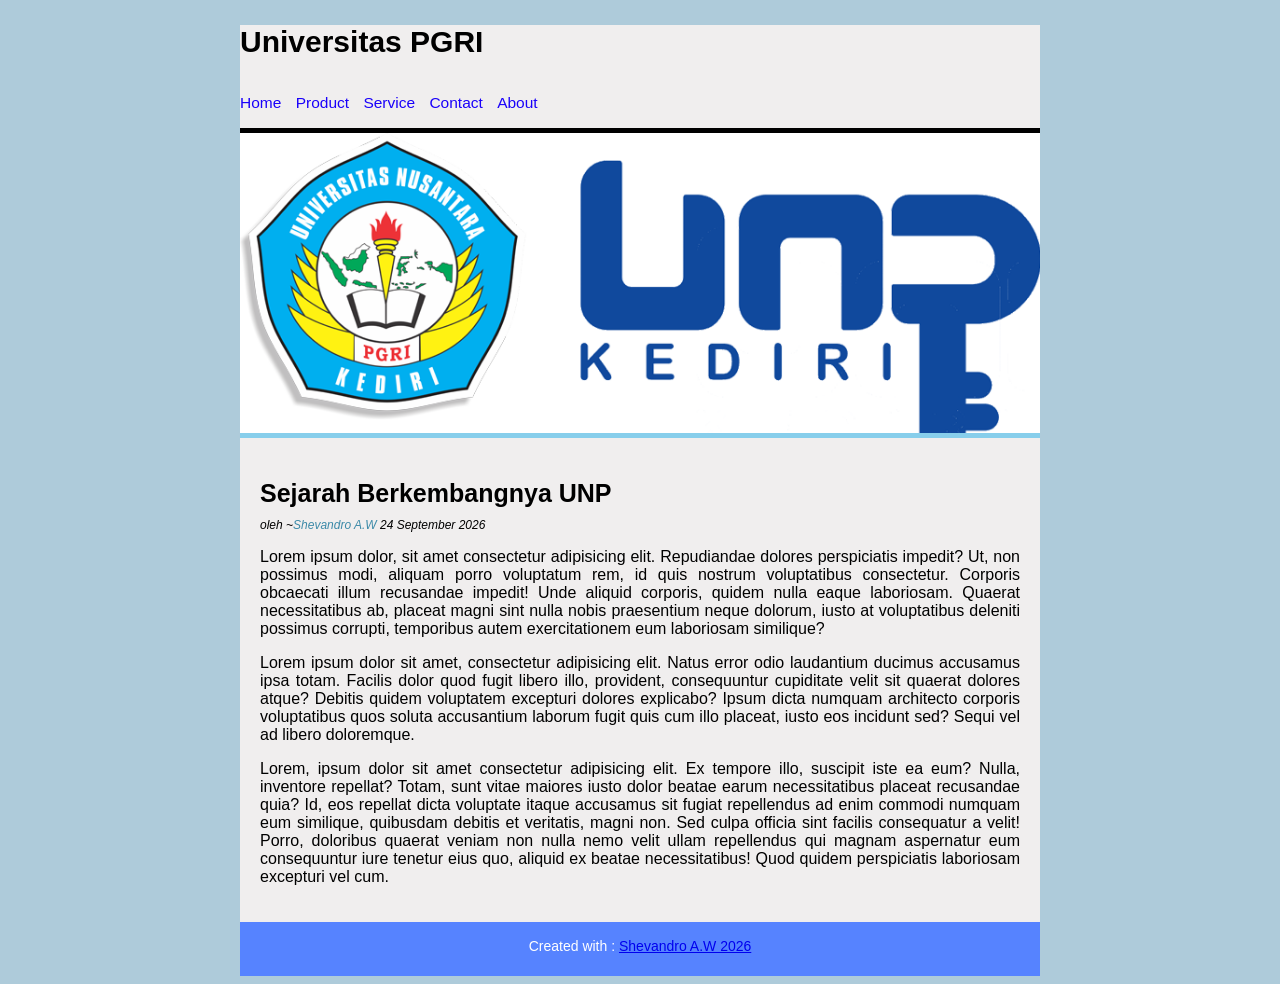
<file: web-css/index.html>
<!DOCTYPE html>
<html>
<head>
    <title>Profil Saya</title>
    <link rel="stylesheet" type="text/css" href="css/style.css">
</head>
<body>
    <!-- Membuat Countainer-->
    <div class="container">
        <div class="header">
             <h2 class="judul">Universitas PGRI</h2>
        </div>
        <!--Header-->
                 <ul class="nav">
                <li><a href="#">Home</a></li>
                <li><a href="#">Product</a></li>
                <li><a href="#">Service</a></li>
                <li><a href="#">Contact</a></li>
                <li><a href="#">About</a></li>
                 </ul>
        <!--Header-->
        <!--Banner-->
        <div class="banner"></div>
        <!--Banner-->
        <!-- ISI -->
         <div class="isi">
            <h2>Sejarah Berkembangnya UNP</h2>
            <p class="penulis">oleh ~<a herf="#">Shevandro A.W</a> 24 September 2026</p>
        <p>Lorem ipsum dolor, sit amet consectetur adipisicing elit. Repudiandae dolores perspiciatis impedit? Ut, non possimus modi, aliquam porro voluptatum rem, id quis nostrum voluptatibus consectetur. Corporis obcaecati illum recusandae impedit!
        Unde aliquid corporis, quidem nulla eaque laboriosam. Quaerat necessitatibus ab, placeat magni sint nulla nobis praesentium neque dolorum, iusto at voluptatibus deleniti possimus corrupti, temporibus autem exercitationem eum laboriosam similique?</p>

        <p>Lorem ipsum dolor sit amet, consectetur adipisicing elit. Natus error odio laudantium ducimus accusamus ipsa totam. Facilis dolor quod fugit libero illo, provident, consequuntur cupiditate velit sit quaerat dolores atque?
        Debitis quidem voluptatem excepturi dolores explicabo? Ipsum dicta numquam architecto corporis voluptatibus quos soluta accusantium laborum fugit quis cum illo placeat, iusto eos incidunt sed? Sequi vel ad libero doloremque.</p>

        <p>Lorem, ipsum dolor sit amet consectetur adipisicing elit. Ex tempore illo, suscipit iste ea eum? Nulla, inventore repellat? Totam, sunt vitae maiores iusto dolor beatae earum necessitatibus placeat recusandae quia?
        Id, eos repellat dicta voluptate itaque accusamus sit fugiat repellendus ad enim commodi numquam eum similique, quibusdam debitis et veritatis, magni non. Sed culpa officia sint facilis consequatur a velit!
        Porro, doloribus quaerat veniam non nulla nemo velit ullam repellendus qui magnam aspernatur eum consequuntur iure tenetur eius quo, aliquid ex beatae necessitatibus! Quod quidem perspiciatis laboriosam excepturi vel cum.</p>
        </div>
         <!-- ISI -->
          <!--Footer-->
          <div class="footer">
            <p class="copyright">
                Created with : <a href="https://www.instagram.com/shevanz_d/" target="_blank">Shevandro A.W 2026</a>
            </p>
          </div>
          <!--Footer-->
    </div>
</body>
</html>
</file>
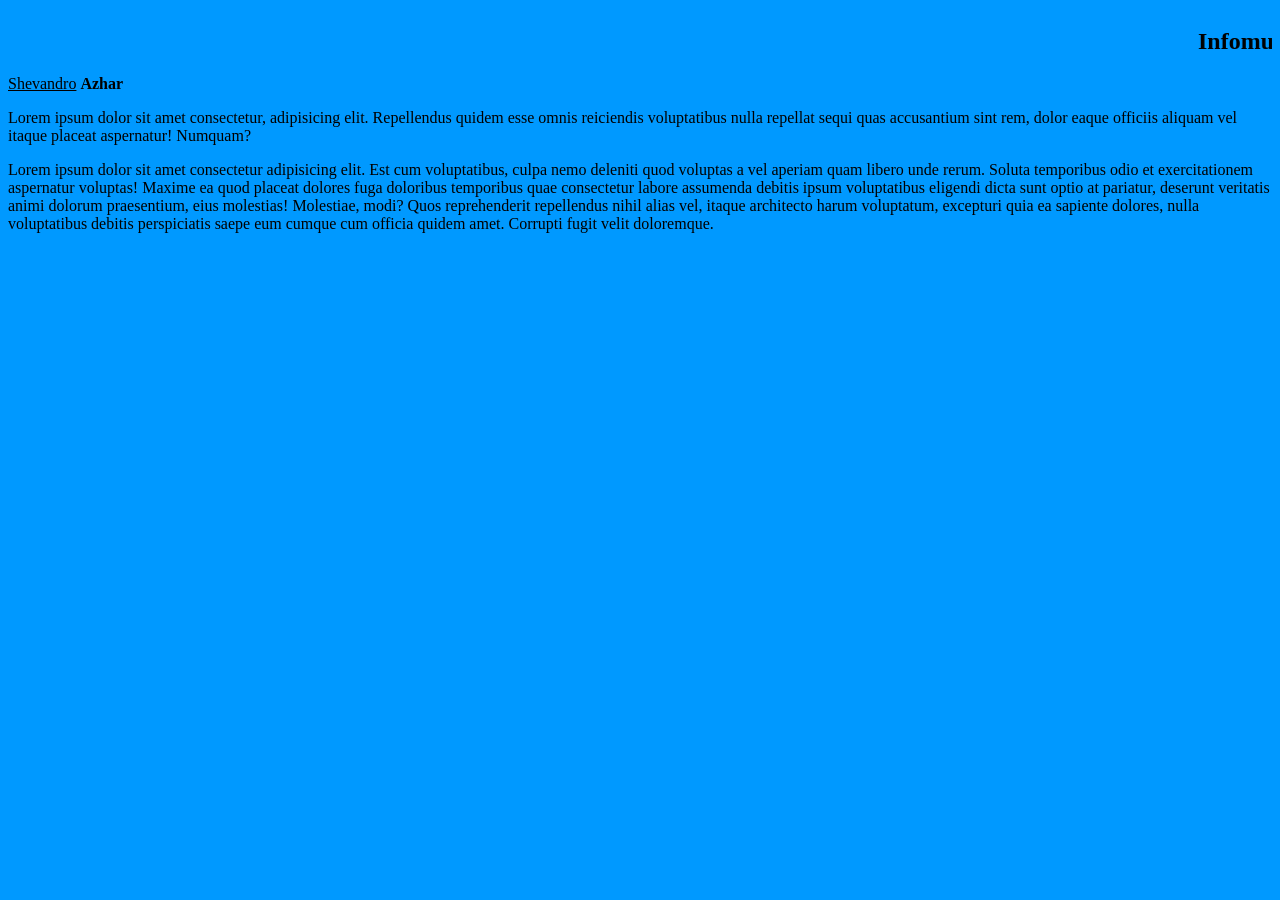
<file: tugas1.html>
<html>
    <head>
        <title>Web Pertama Saya</title>
    </head>
    <body bgcolor="0099FF">
        <marquee behavior="" direction=""> 
            <h2>Infomu caks</h2></marquee>
        <u>Shevandro</u> <b>Azhar</b>
        <p align="consectetur">Lorem ipsum dolor sit amet consectetur, adipisicing elit. Repellendus quidem esse omnis reiciendis voluptatibus nulla repellat sequi quas accusantium sint rem, dolor eaque officiis aliquam vel itaque placeat aspernatur! Numquam?</p>

        <p align="cum">Lorem ipsum dolor sit amet consectetur adipisicing elit. Est cum voluptatibus, culpa nemo deleniti quod voluptas a vel aperiam quam libero unde rerum. Soluta temporibus odio et exercitationem aspernatur voluptas!
        Maxime ea quod placeat dolores fuga doloribus temporibus quae consectetur labore assumenda debitis ipsum voluptatibus eligendi dicta sunt optio at pariatur, deserunt veritatis animi dolorum praesentium, eius molestias! Molestiae, modi?
        Quos reprehenderit repellendus nihil alias vel, itaque architecto harum voluptatum, excepturi quia ea sapiente dolores, nulla voluptatibus debitis perspiciatis saepe eum cumque cum officia quidem amet. Corrupti fugit velit doloremque.</p>
    </body>
</html>
</file>
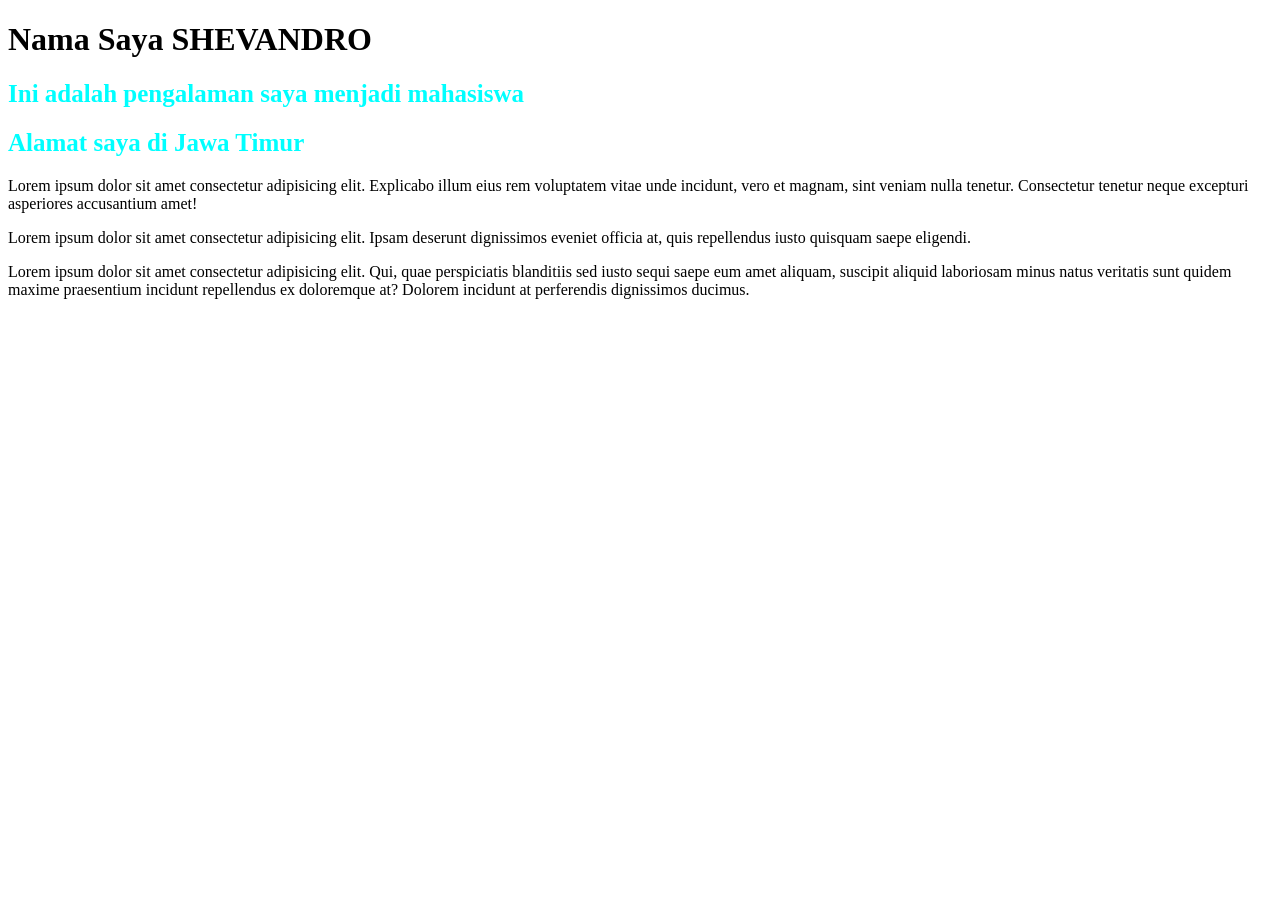
<file: Tugas 3/tugas-css1.html>
<!DOCTYPE html>
<html lang="en">
<head>
    <meta charset="UTF-8">
    <meta name="viewport" content="width=device-width, initial-scale=1.0">
    <title>Tugas CSS Shevandro</title>
    <style>
    .judul {
        color: aqua;
        font-size: 25px;
    }
    </style>
</head>
<body>
  <h1>Nama Saya SHEVANDRO</h1>
  <h2 class="judul">Ini adalah pengalaman saya menjadi mahasiswa</h3>
  <h2 class="judul">Alamat saya di Jawa Timur</h2>
  <p class="paragraf">Lorem ipsum dolor sit amet consectetur adipisicing elit. Explicabo illum eius rem voluptatem vitae unde incidunt, vero et magnam, sint veniam nulla tenetur. Consectetur tenetur neque excepturi asperiores accusantium amet!</p>
  <p>Lorem ipsum dolor sit amet consectetur adipisicing elit. Ipsam deserunt dignissimos eveniet officia at, quis repellendus iusto quisquam saepe eligendi.</p>
  <p>Lorem ipsum dolor sit amet consectetur adipisicing elit. Qui, quae perspiciatis blanditiis sed iusto sequi saepe eum amet aliquam, suscipit aliquid laboriosam minus natus veritatis sunt quidem maxime praesentium incidunt repellendus ex doloremque at? Dolorem incidunt at perferendis dignissimos ducimus.</p>
</body>
</html>
</file>
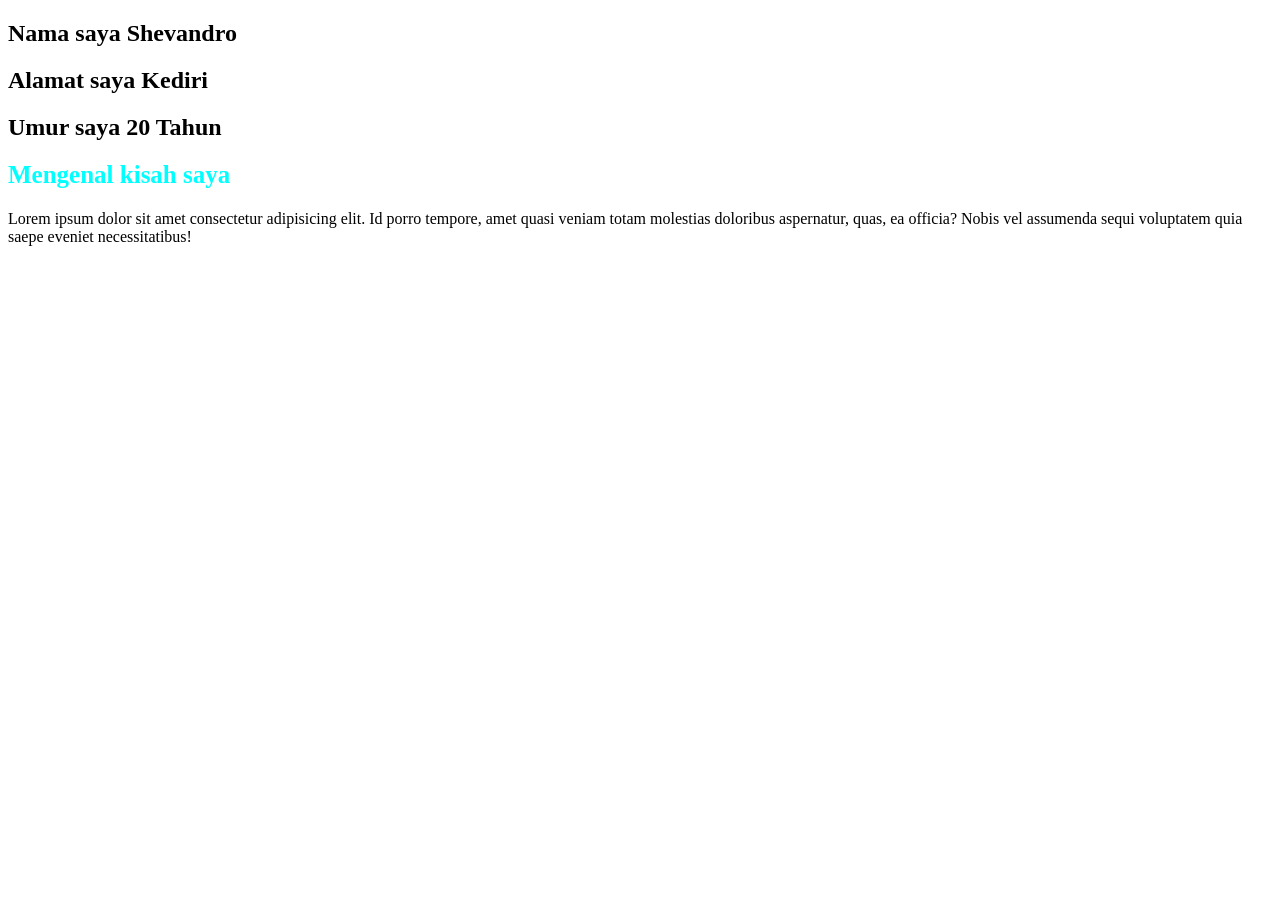
<file: Tugas 4/tugas-css2.html>
<!DOCTYPE html>
<html lang="en">
<head>
    <meta charset="UTF-8">
    <meta name="viewport" content="width=device-width, initial-scale=1.0">
    <title>Tugas CSS 2</title>

    <!---Arahkan ke CSS-->
    <link rel="stylesheet" href="css/style.css">
</head>
<body>
    <h2>Nama saya Shevandro</h2>
    <h2>Alamat saya Kediri</h2>
    <h2>Umur saya 20 Tahun</h2>

    <h2 class="Judul">Mengenal kisah saya</h2>
    <p>Lorem ipsum dolor sit amet consectetur adipisicing elit. Id porro tempore, amet quasi veniam totam molestias doloribus aspernatur, quas, ea officia? Nobis vel assumenda sequi voluptatem quia saepe eveniet necessitatibus!</p>
</body>
</html>
</file>
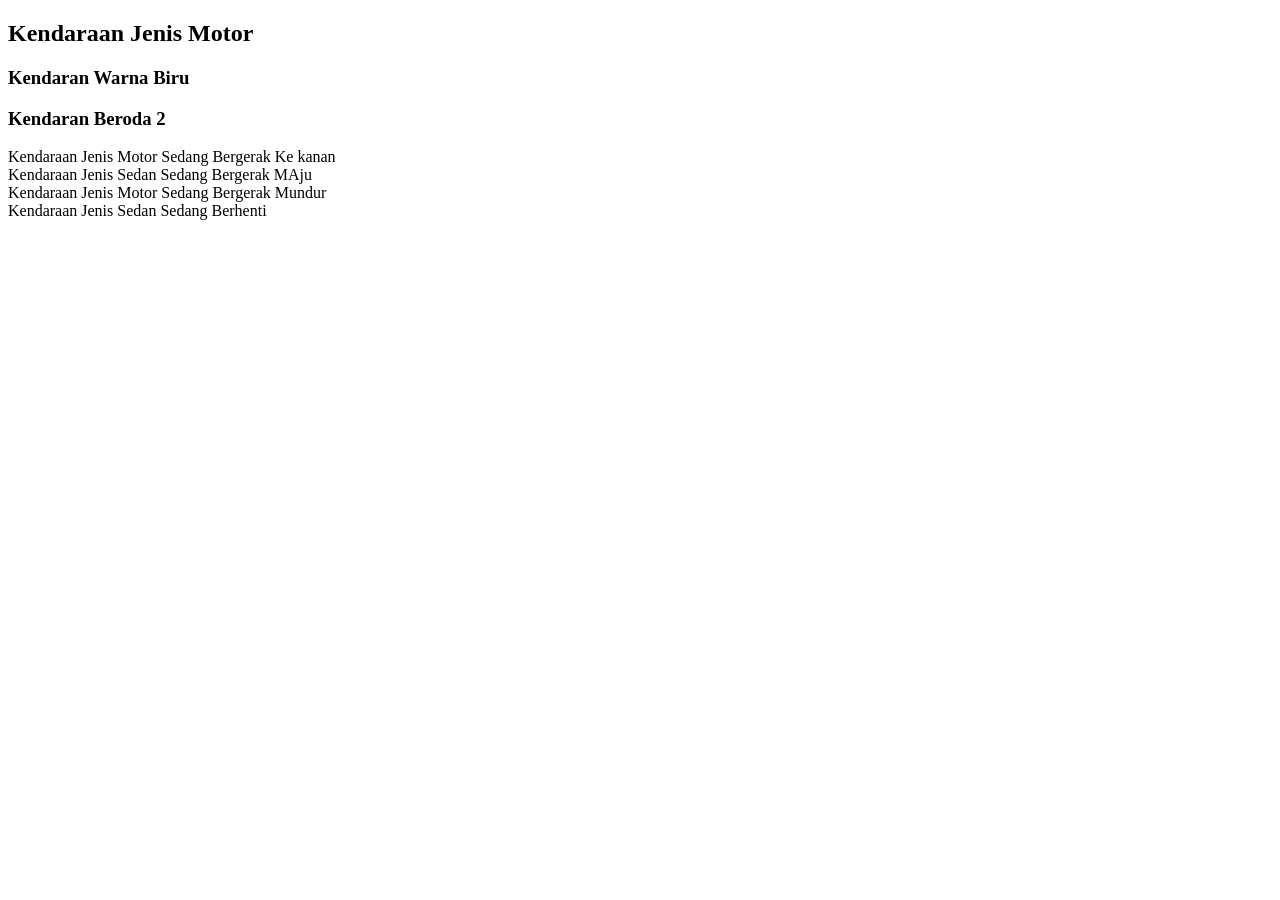
<file: web-js/belajar-object.html>
<!DOCTYPE html>
<html lang="en">
<head>
    <meta charset="UTF-8">
    <meta name="viewport" content="width=device-width, initial-scale=1.0">
    <title>Belajar Object</title>
</head>
<body>
    
    <script type="text/javascript" src="js/script.js"></script>
</body>
</html>
</file>
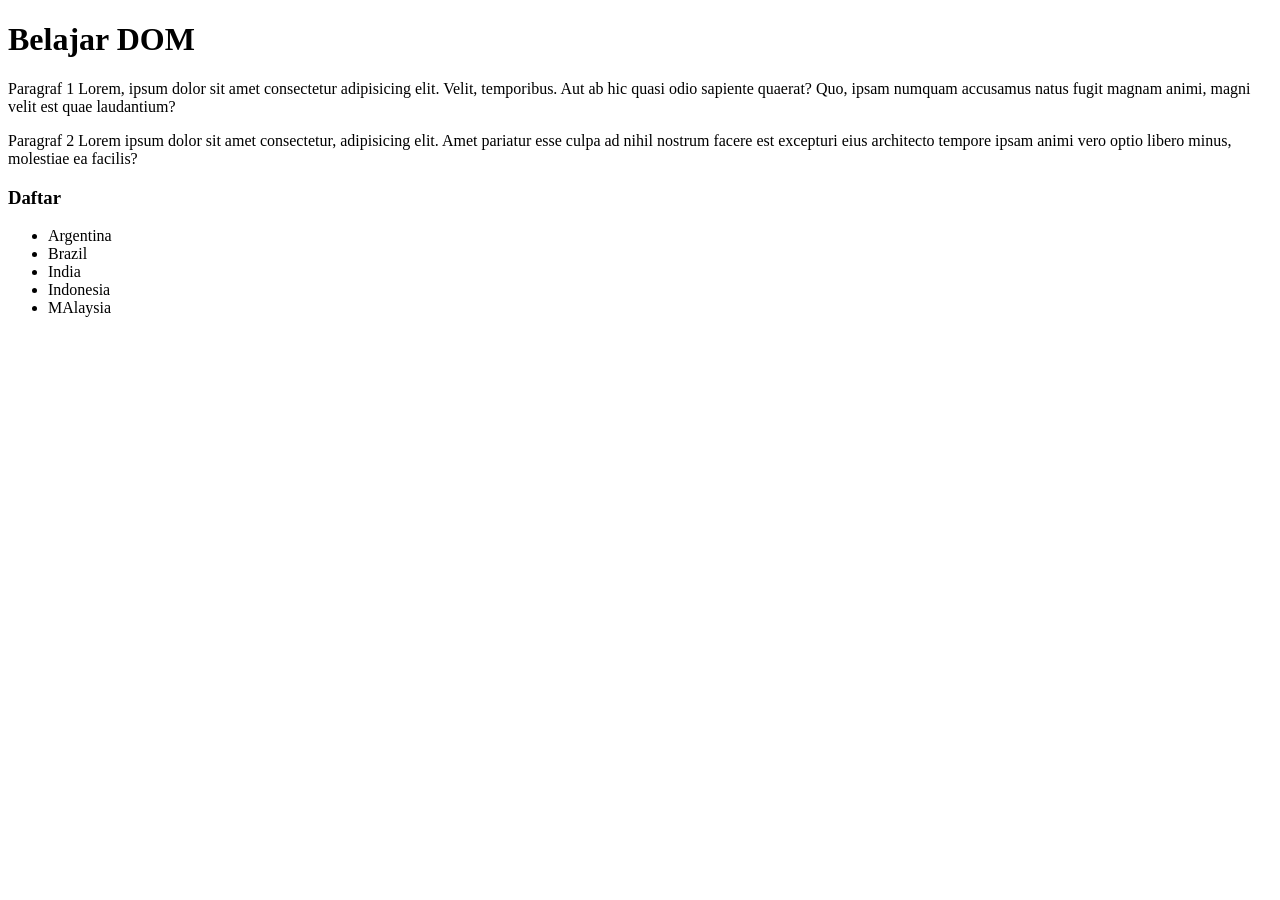
<file: web-js/pengenalan.DOM.html>
<!DOCTYPE html>
<html lang="en">
<head>
    <meta charset="UTF-8">
    <meta name="viewport" content="width=device-width, initial-scale=1.0">
    <title>Belajar DOM</title>
</head>
<body>
    <h1 id="judul">Belajar DOM</h1>
    <p>Paragraf 1 Lorem, ipsum dolor sit amet consectetur adipisicing elit. Velit, temporibus. Aut ab hic quasi odio sapiente quaerat? Quo, ipsam numquam accusamus natus fugit magnam animi, magni velit est quae laudantium?</p>
    <p>Paragraf 2 Lorem ipsum dolor sit amet consectetur, adipisicing elit. Amet pariatur esse culpa ad nihil nostrum facere est excepturi eius architecto tempore ipsam animi vero optio libero minus, molestiae ea facilis?</p>
    
    <h3 class="daftar">Daftar</h3>
    <ul>
        <li>Argentina</li>
        <li>Brazil</li>
        <li>India</li>
        <li>Indonesia</li>
        <li>MAlaysia</li>
    </ul>

    <script>
        let judul=document.getElementById('judul');
        console.log(judul);

        let daftar=document.getElementsByClassName('daftar');
        console.log(daftar);

        let p=document.getElementsByTagName('p');
        console.log(p);

        let list=document.querySelectorAll('li');
        console.log(list);
    </script>
</body>
</html>
</file>
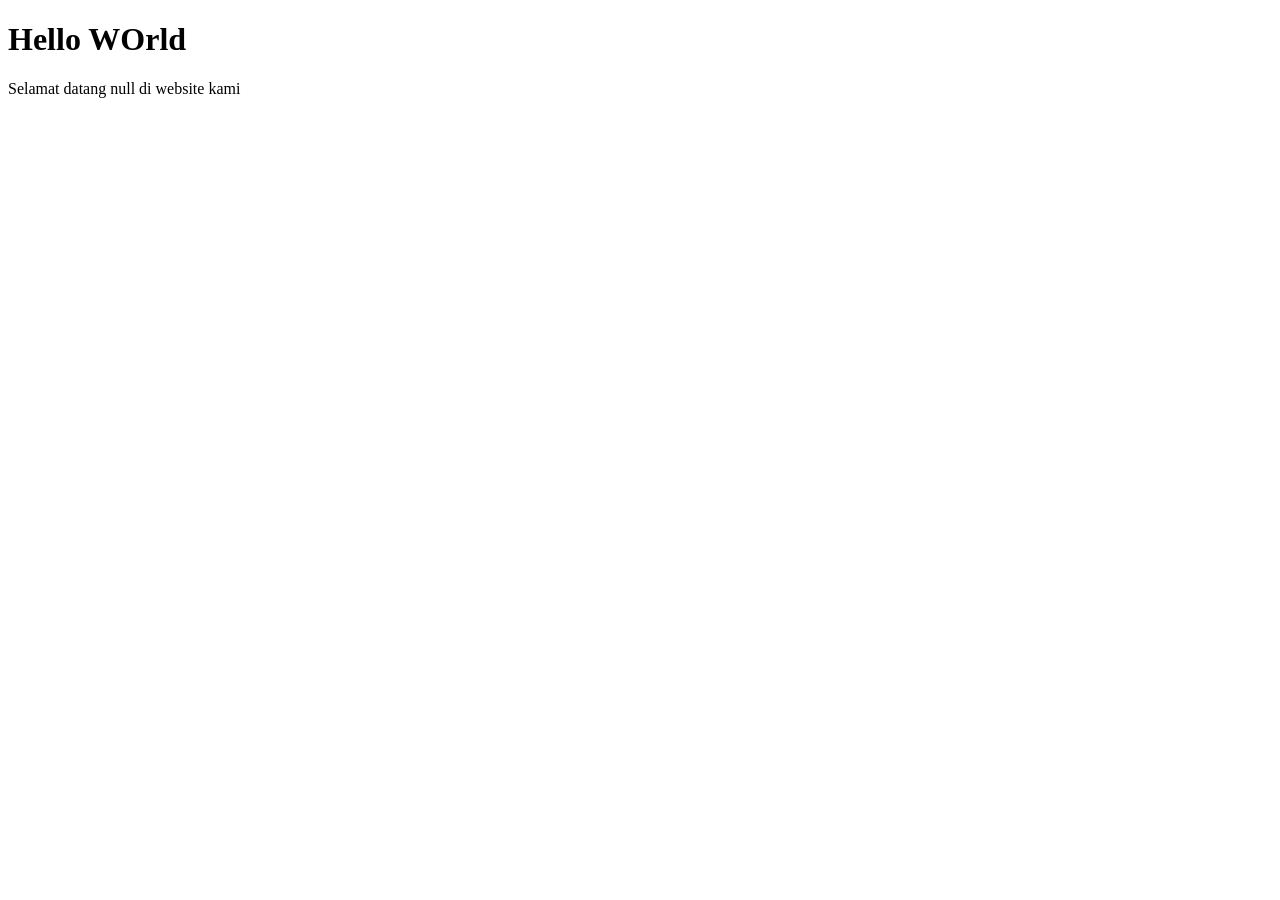
<file: web-js/tugas-2-js.html>
<!DOCTYPE html>
<html lang="en">
<head>
  <meta charset="UTF-8">
  <meta name="viewport" content="width=device-width, initial-scale=1.0">
  <title>Tugas 2 JS</title>
</head>
<body>
  <h1>Hello WOrld</h1>

  <script type="text/javascript">
    let nama = prompt('Masukan nama anda! ');
    // menampilkan nama ke html
    document.write('Selamat datang ' + nama + " di website kami");
  </script>
  
</body>
</html>
</file>
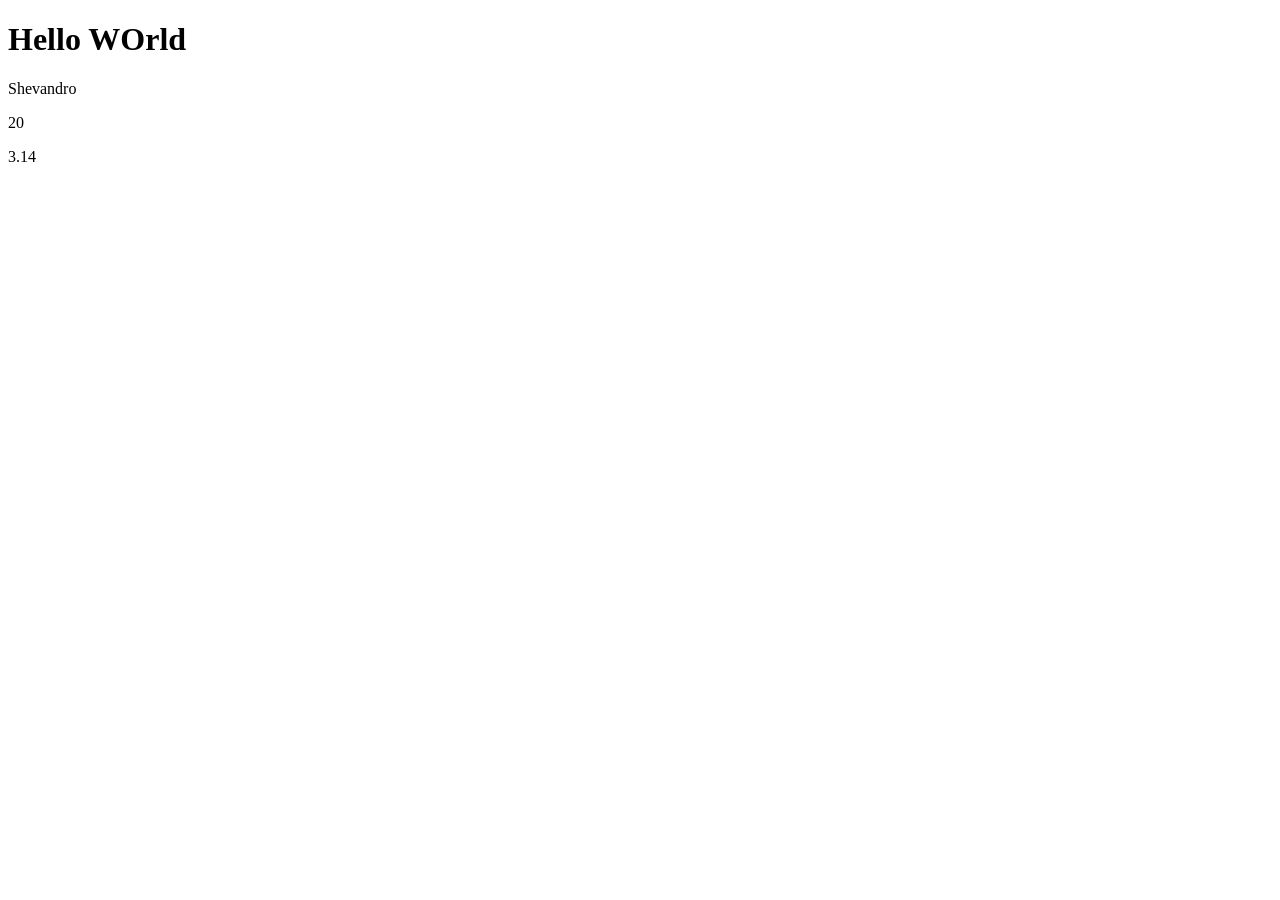
<file: web-js/tugas-3-js.html>
<!DOCTYPE html>
<html lang="en">
<head>
  <meta charset="UTF-8">
  <meta name="viewport" content="width=device-width, initial-scale=1.0">
  <title>Tugas 3 JS</title>
</head>
<body>
  <h1>Hello WOrld</h1>

  <script type="text/javascript">
    
    let nama = "Shevandro";
    let umur = 20;
    const phi = 3.14;

    document.write("<p>" + nama + "</p>");
    document.write("<p>" + umur + "</p>");
    document.write("<p>" + phi + "</p>");

  </script>
</body>
</html>
</file>
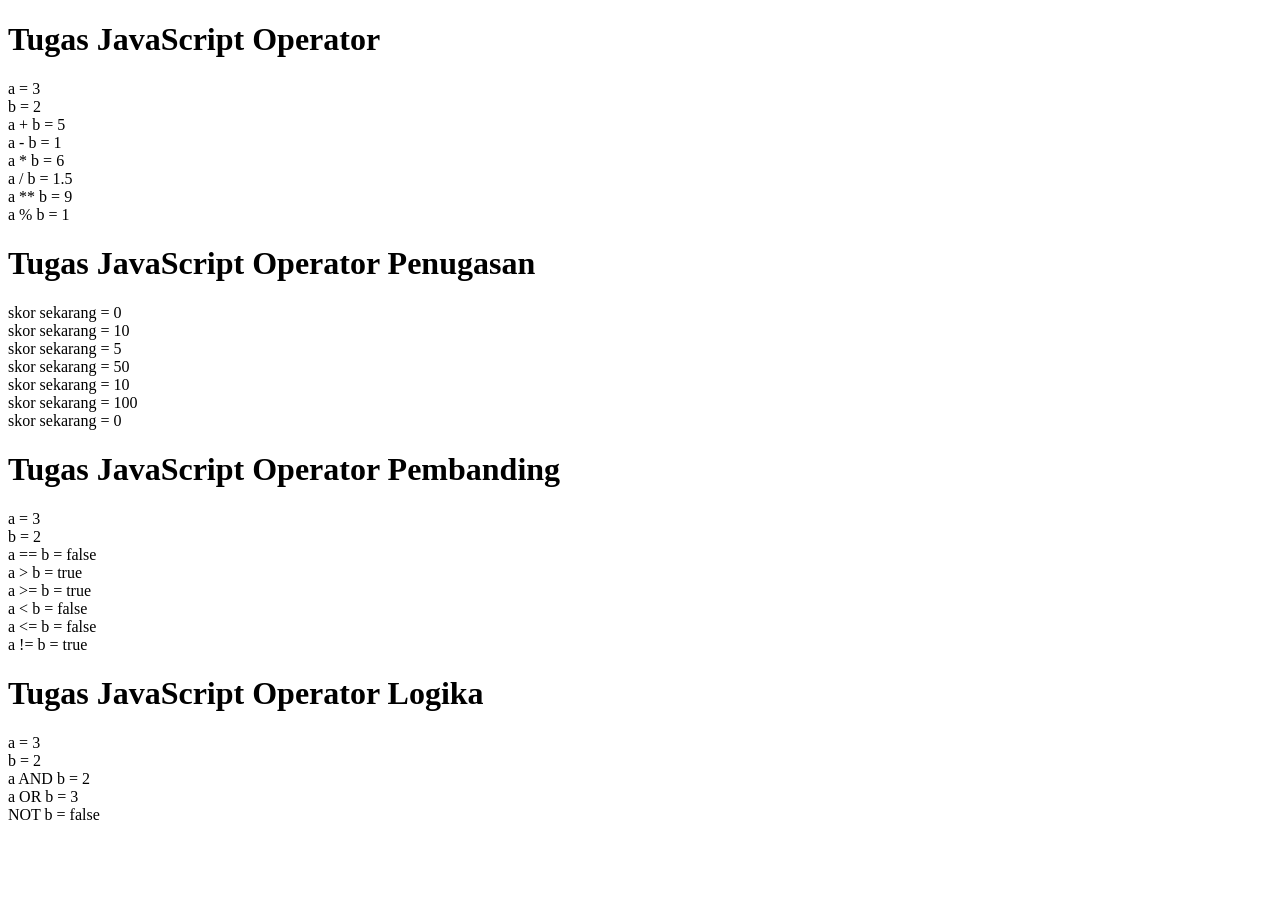
<file: web-js/tugas-4-js.html>
<!DOCTYPE html>
<html>
<head>
    <title>Operator Aritmatik</title>
</head>
<body>
  
  <h1>Tugas JavaScript Operator</h1>
    <script type="text/javascript">
        let a = 3;
        document.write('a = '+a+'<br>');
        let b = 2;
        document.write('b = '+b+'<br>');
        let c = 0;
 
        //penjumlahan
        c = a + b;
        document.write('a + b = '+c+'<br>');
 
        //pengurangan
        c = a - b;
        document.write('a - b = '+c+'<br>');
 
        //perkalian
        c = a * b;
        document.write('a * b = '+c+'<br>');
 
        //pembagian
        c = a / b;
        document.write('a / b = '+c+'<br>');
 
        //pemangkatan
        c = a ** b;
        document.write('a ** b = '+c+'<br>');
 
        //sisa bagi
        c = a % b;
        document.write('a % b = '+c+'<br>');
 
    </script>

  <h1>Tugas JavaScript Operator Penugasan</h1>
  
    <script type="text/javascript">
        let skor = 0;
        document.write('skor sekarang = '+skor+'<br>');
 
        //penambahan
        skor +=10;
        document.write('skor sekarang = '+skor+'<br>');
 
        //pengurangan
        skor -=5;
        document.write('skor sekarang = '+skor+'<br>');
 
        //perkalian
        skor *=10;
        document.write('skor sekarang = '+skor+'<br>');
 
        //pembagian
        skor /=5;
        document.write('skor sekarang = '+skor+'<br>');
 
        //pemangkatan
        skor **=2;
        document.write('skor sekarang = '+skor+'<br>');
 
        //sisa bagi
        skor %=2;
        document.write('skor sekarang = '+skor+'<br>');
 
    </script>
  

  <h1>Tugas JavaScript Operator Pembanding</h1>
  
    <script type="text/javascript">
      
        document.write('a = '+a+'<br>');
        document.write('b = '+b+'<br>');
 
        //sama dengan
        c = a == b;
        document.write('a == b = '+c+'<br>');
 
        //lebih besar
        c = a > b;
        document.write('a > b = '+c+'<br>');
 
        //lebih besar sama dengan
        c = a >= b;
        document.write('a >= b = '+c+'<br>');
 
        //kurang dari
        c = a < b;
        document.write('a < b = '+c+'<br>');
 
        //kurang dari sama dengan
        c = a <= b;
        document.write('a <= b = '+c+'<br>');
 
        //tidak sama dengan
        c = a != b;
        document.write('a != b = '+c+'<br>');
 
    </script>

   <h1>Tugas JavaScript Operator Logika</h1>
  
    <script type="text/javascript">
      
        document.write('a = '+a+'<br>');
        document.write('b = '+b+'<br>');
 
        //AND
        c = a && b;
        document.write('a AND b = '+c+'<br>');
 
        //OR
        c = a || b;
        document.write('a OR b = '+c+'<br>');
 
        //NOT
        c = !b;
        document.write('NOT b = '+c+'<br>');
 
    </script>
 
</body>
</html>
</file>
<file: web-css/css/style.css>
/* memberikan style pada semua */
body {
    font: 15.5px arial, sans-serif;
    background-color: rgb(174, 203, 218);
}

/* membuat canvas putih ditengah */
.container {
    width: 800px;
    margin: auto;
    background-color: rgb(240, 238, 238);
}

/* mengatur jarak dalam header */
header {
    padding-top: 20px;
    padding-right: 20px;
    padding-left: 20px;
}

/* specify css elemen */
.header .judul {
    font-size: 30px;
    font-weight: bold;
    margin-bottom: 5px;
}


/* Bagian NAV */

 /* mengatur display inline-block agar bisa diberikan dimensi */
.nav {
    padding: 0px;
}

.nav li {
    /* agar menjadi kesamping tidak kebawah */
    display: inline-block;
    margin-right: 10px;
    margin-top: 20px;
}

/* Menghhilangkan garis bawah */
.nav li a {
    text-decoration: none;
    color: rgb(26, 1, 250);
}

/* ketika navigas disorot mouse */
.nav li a:hover {
    background-color: lightblue;
    color: white;
}

    
/*untuk css banner*/
.banner {
    height: 300px;
    background-image: url(../img/banner.jpg);
    background-size: cover;
/* Background position : mengatur posisi gambar */ 
    background-position: 0px 0px;
    border-top: 5px solid rgb(0, 0, 0);
    border-bottom: 5px solid skyblue;
}

/* Isi */
.isi {
    padding: 20px;
}

.isi h2 {
    font-size: 25px;
    font-weight: bold;
}

.isi .penulis {
    font-size: 12px;
    font-style: italic;
    /* agar naik */
    margin-top: -10px;
}

.isi .penulis a {
    text-decoration: none;
    color: rgb(60, 138, 168);
}

.isi p {
    font-size: 16px;
    text-align: justify;
    color:rgb(0, 0, 0);
}

/* Footer */
.footer {
    background-color: rgb(86, 131, 255);
    height: 50px;
    padding: 2px;
}

.footer .copyright {
    font-size: 14px;
    color: white;
    text-align: center;
}
</file>
<file: Tugas 4/css/style.css>
/* membuat elemen judul menjadi berwarna */
.Judul {
    color: aqua;
    font-size: 25px;
}
</file>
